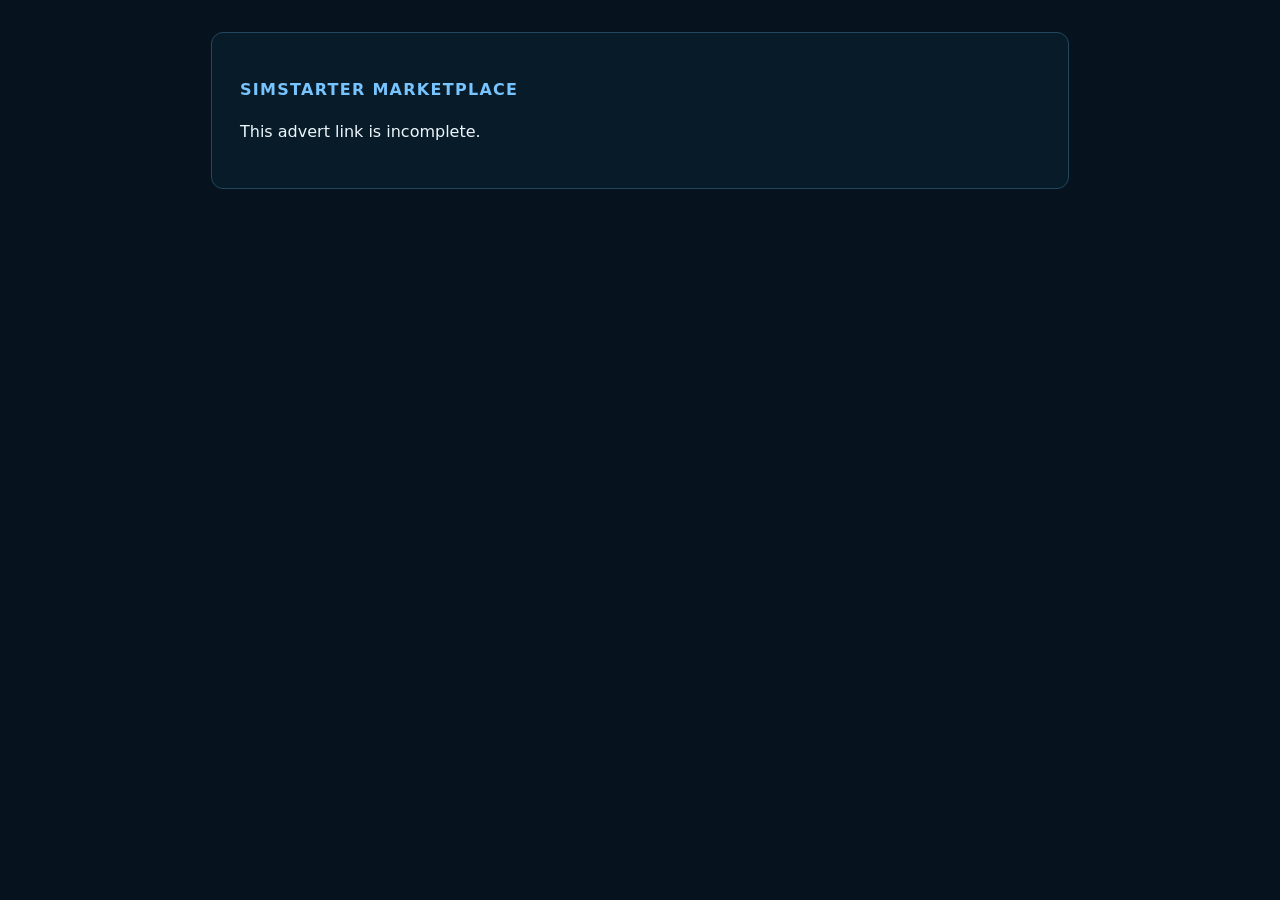
<file: marketplace-review/index.html>
<!doctype html><html lang="en"><head><meta charset="utf-8"><meta name="viewport" content="width=device-width,initial-scale=1"><meta name="referrer" content="no-referrer"><meta http-equiv="Content-Security-Policy" content="default-src 'none'; script-src 'self'; style-src 'self'; connect-src https://qzyqnuljdwimtekxdeac.supabase.co; img-src https:; base-uri 'none'; object-src 'none'; form-action 'none'"><title>SIMSTARTER Marketplace</title><link rel="stylesheet" href="style.css"><script defer src="product.js"></script></head><body><main><p class="brand">SIMSTARTER MARKETPLACE</p><p id="status" role="status">Loading advert…</p><article id="advert" hidden><h1 id="title"></h1><p id="seller" class="muted"></p><img id="hero" alt="Advert photograph" hidden><div id="photos" class="actions"></div><h2 id="price"></h2><p id="condition"></p><p id="location"></p><p id="description" class="description"></p><a id="buy" class="button" rel="noopener noreferrer" hidden>Continue to seller</a><p id="contact" hidden>Open SIMSTARTER Marketplace and search for this advert to contact the seller.</p><p class="muted">Availability and price are rechecked when you buy. Payment and delivery follow the seller’s advertised terms.</p></article></main></body></html>
</file>
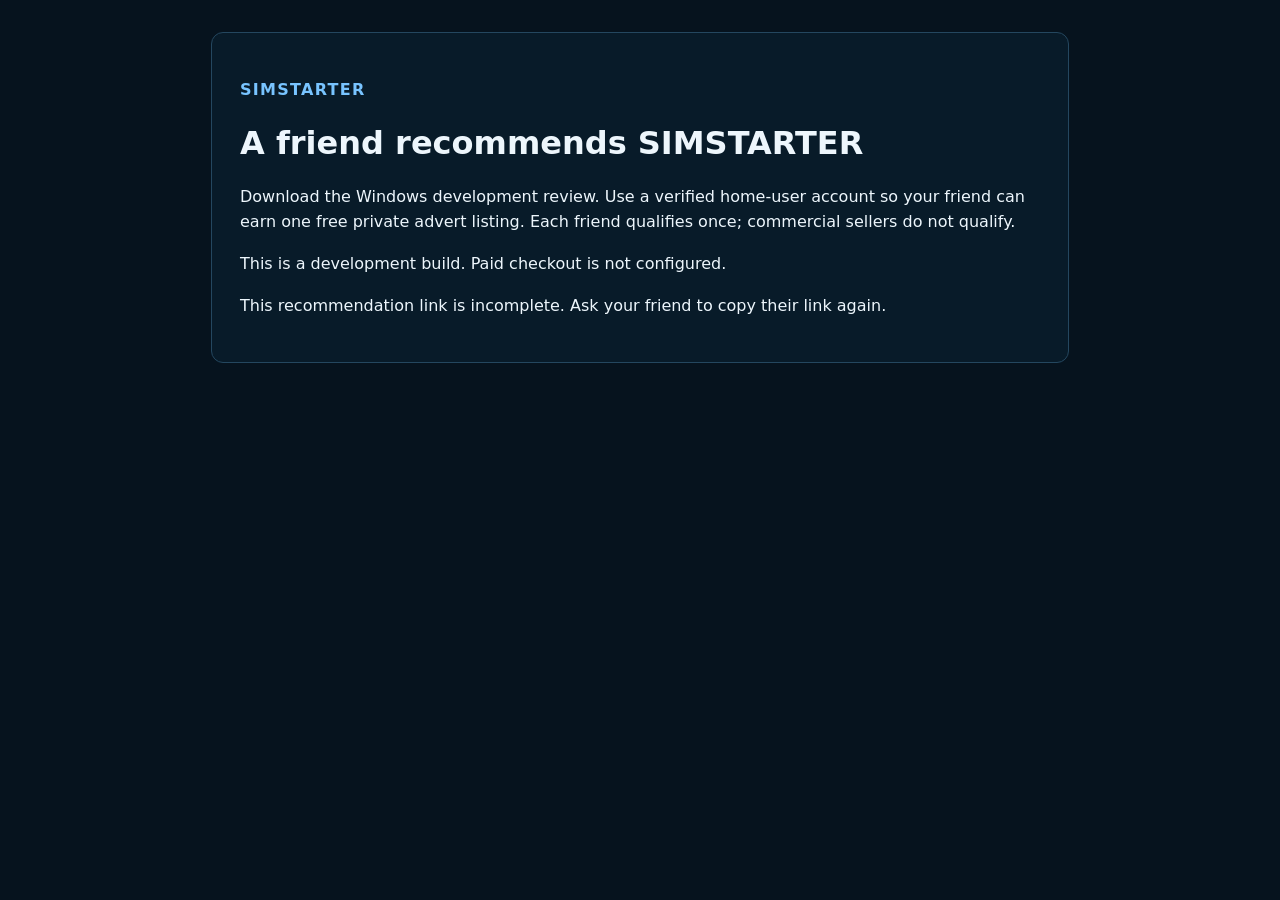
<file: marketplace-review/recommend.html>
<!doctype html><html lang="en"><head><meta charset="utf-8"><meta name="viewport" content="width=device-width,initial-scale=1"><meta name="referrer" content="no-referrer"><meta http-equiv="Content-Security-Policy" content="default-src 'none'; script-src 'self'; style-src 'self'; connect-src https://qzyqnuljdwimtekxdeac.supabase.co; base-uri 'none'; object-src 'none'; form-action 'none'"><title>A friend recommends SIMSTARTER</title><link rel="stylesheet" href="style.css"><script defer src="supabase.js"></script><script defer src="recommend.js"></script></head><body><main><p class="brand">SIMSTARTER</p><h1>A friend recommends SIMSTARTER</h1><p>Download the Windows development review. Use a verified home-user account so your friend can earn one free private advert listing. Each friend qualifies once; commercial sellers do not qualify.</p><p>This is a development build. Paid checkout is not configured.</p><form id="signin"><label>Your email address<input id="email" type="email" autocomplete="email" required></label><button class="button" type="submit">Email me a sign-in code</button></form><form id="verify" hidden><label>Sign-in code from your email<input id="otp" placeholder="123456" title="Enter the numeric code from your email, for example 123456." inputmode="numeric" autocomplete="one-time-code" required pattern="[0-9]{6,10}" minlength="6" maxlength="10"></label><button class="button" type="submit">Verify and continue</button></form><section id="download" hidden><p id="account"></p><button class="button" id="downloadButton" type="button">Download SIMSTARTER for Windows</button><button class="button" id="signout" type="button">Use another account</button></section><p id="status" role="status">Loading…</p></main></body></html>
</file>
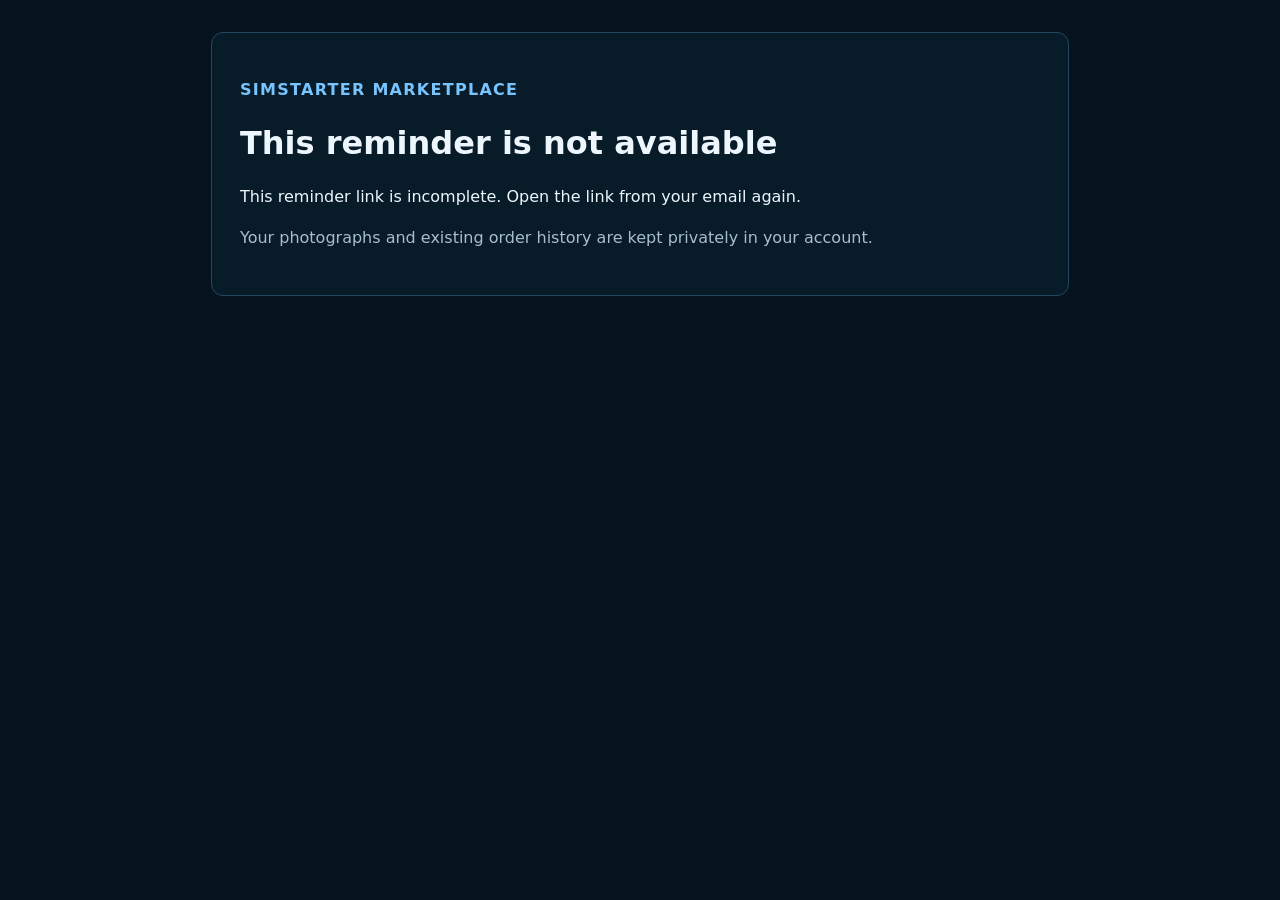
<file: marketplace-review/renew.html>
<!doctype html><html lang="en"><head><meta charset="utf-8"><meta name="viewport" content="width=device-width,initial-scale=1"><meta name="referrer" content="no-referrer"><meta http-equiv="Content-Security-Policy" content="default-src 'none'; script-src 'self'; style-src 'self'; connect-src https://qzyqnuljdwimtekxdeac.supabase.co; base-uri 'none'; object-src 'none'; form-action 'none'"><title>Manage your advert — SIMSTARTER</title><link rel="stylesheet" href="style.css"><script defer src="renew.js"></script></head><body><main><p class="brand">SIMSTARTER MARKETPLACE</p><h1 id="heading">Checking your reminder…</h1><p id="status" role="status">Opening this page will not change your advert.</p><section id="confirmation" hidden><h2 id="title"></h2><p id="explanation"></p><button id="confirm" class="button" type="button">Confirm</button></section><p class="muted">Your photographs and existing order history are kept privately in your account.</p></main></body></html>
</file>
<file: marketplace-review/style.css>
:root{color-scheme:dark}body{margin:0;background:#06131e;color:#edf6fc;font:16px/1.6 system-ui,Segoe UI,sans-serif}main{max-width:800px;margin:32px auto;padding:28px;border:1px solid #24475f;border-radius:12px;background:#081b29}.brand{font-weight:800;color:#78c4ff;letter-spacing:.08em}h1{line-height:1.2;overflow-wrap:anywhere}.muted{color:#a8bdcd}.description{white-space:pre-wrap;overflow-wrap:anywhere}#hero{width:100%;max-height:440px;object-fit:contain;border-radius:8px;background:#04101a}.actions{display:flex;gap:8px;flex-wrap:wrap;margin-top:10px}.actions img{width:72px;height:56px;object-fit:cover}.actions button{padding:3px;background:#102b40;border:1px solid #34536a;border-radius:5px;cursor:pointer}.button{display:inline-block;padding:12px 18px;border:1px solid #3f9bdf;border-radius:7px;background:#1265ad;color:white;font:inherit;font-weight:700;text-decoration:none;cursor:pointer}.button:disabled{opacity:.5;cursor:wait}[hidden]{display:none!important}@media(max-width:600px){main{margin:12px;padding:18px}}

form{display:grid;gap:12px;margin:20px 0}label{display:grid;gap:6px}input{box-sizing:border-box;width:100%;padding:12px;border:1px solid #34536a;border-radius:7px;background:#061522;color:#edf6fc;font:inherit}#download .button{margin:6px 6px 6px 0}
</file>
